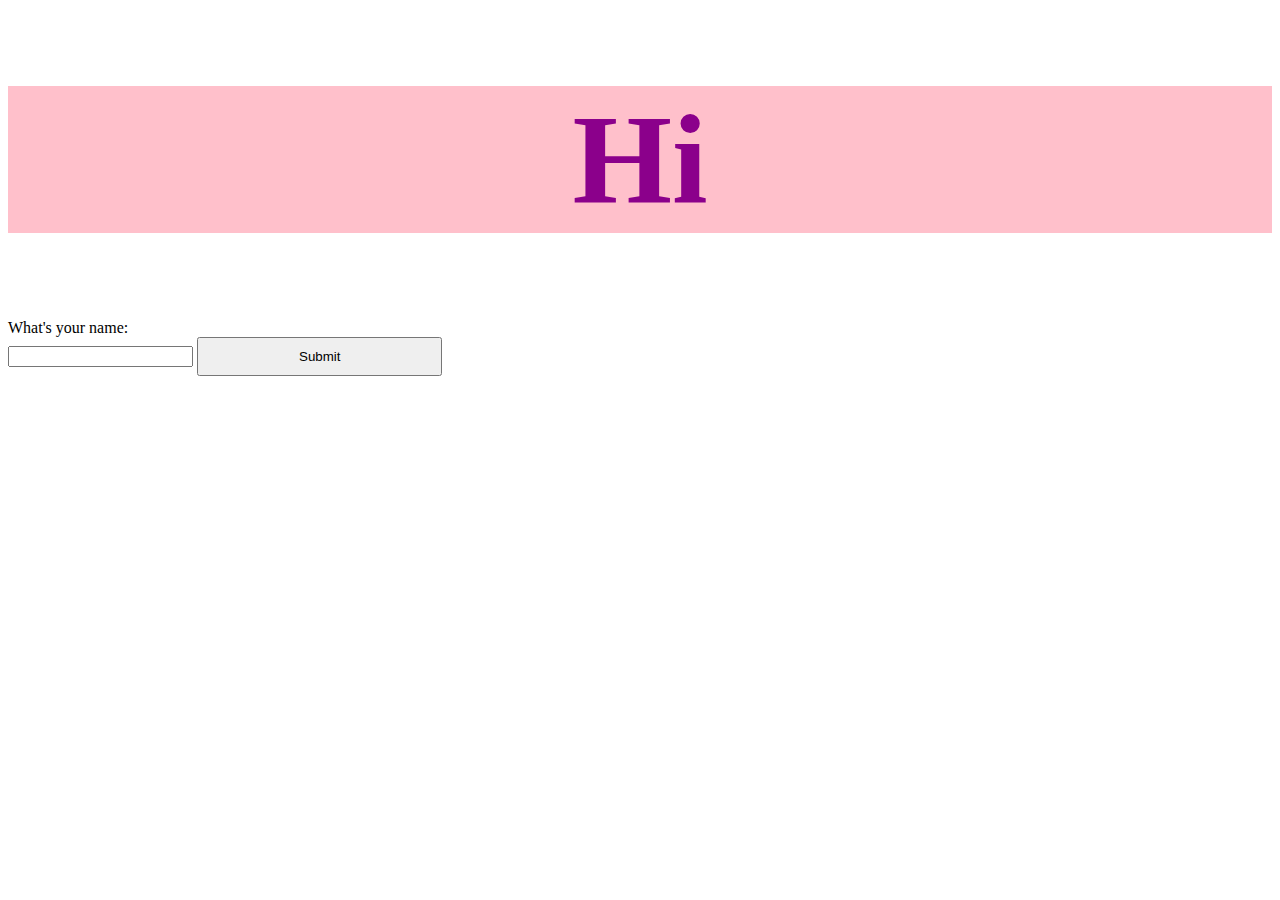
<file: index.html>
<!DOCTYPE html>
<html lang="en">
<head>
    <meta charset="UTF-8">
    <meta name="viewport" content="width=device-width, initial-scale=1.0">
    <title>First Website</title>
    <link rel = "stylesheet" href = "blah.css">
</head>
<body>
    <h1 id = "love">  Hi  </h1>
   
   
    <label> What's your name: </label>  <br>
    <input id = "input1"> 
    <button id = "button1">Submit </button>





    <script src = "blah.js" > </script>
    
</body>
</html>
</file>
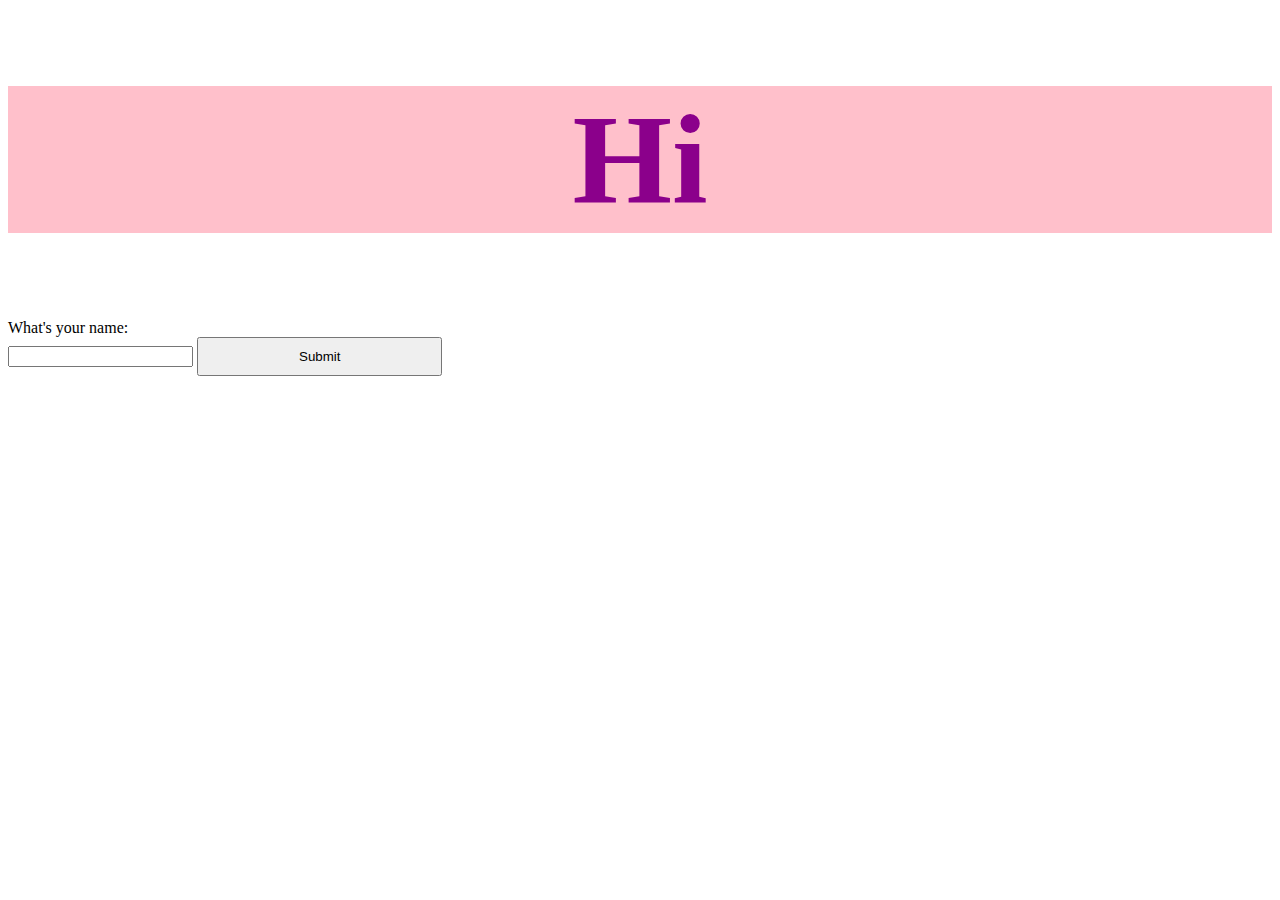
<file: blah.html>
<!DOCTYPE html>
<html lang="en">
<head>
    <meta charset="UTF-8">
    <meta name="viewport" content="width=device-width, initial-scale=1.0">
    <title>First Website</title>
    <link rel = "stylesheet" href = "blah.css">
</head>
<body>
    <h1 id = "love">  Hi  </h1>
   
   
    <label> What's your name: </label>  <br>
    <input id = "input1"> 
    <button id = "button1">Submit </button>





    <script src = "blah.js" > </script>
    
</body>
</html>
</file>
<file: blah.css>
#love{
    text-align: center;
    font-size: 8em;
    background-color: pink;
    color:darkmagenta;

}
#button1{
    cursor: pointer;
    padding: 10px 100px;
}
</file>
